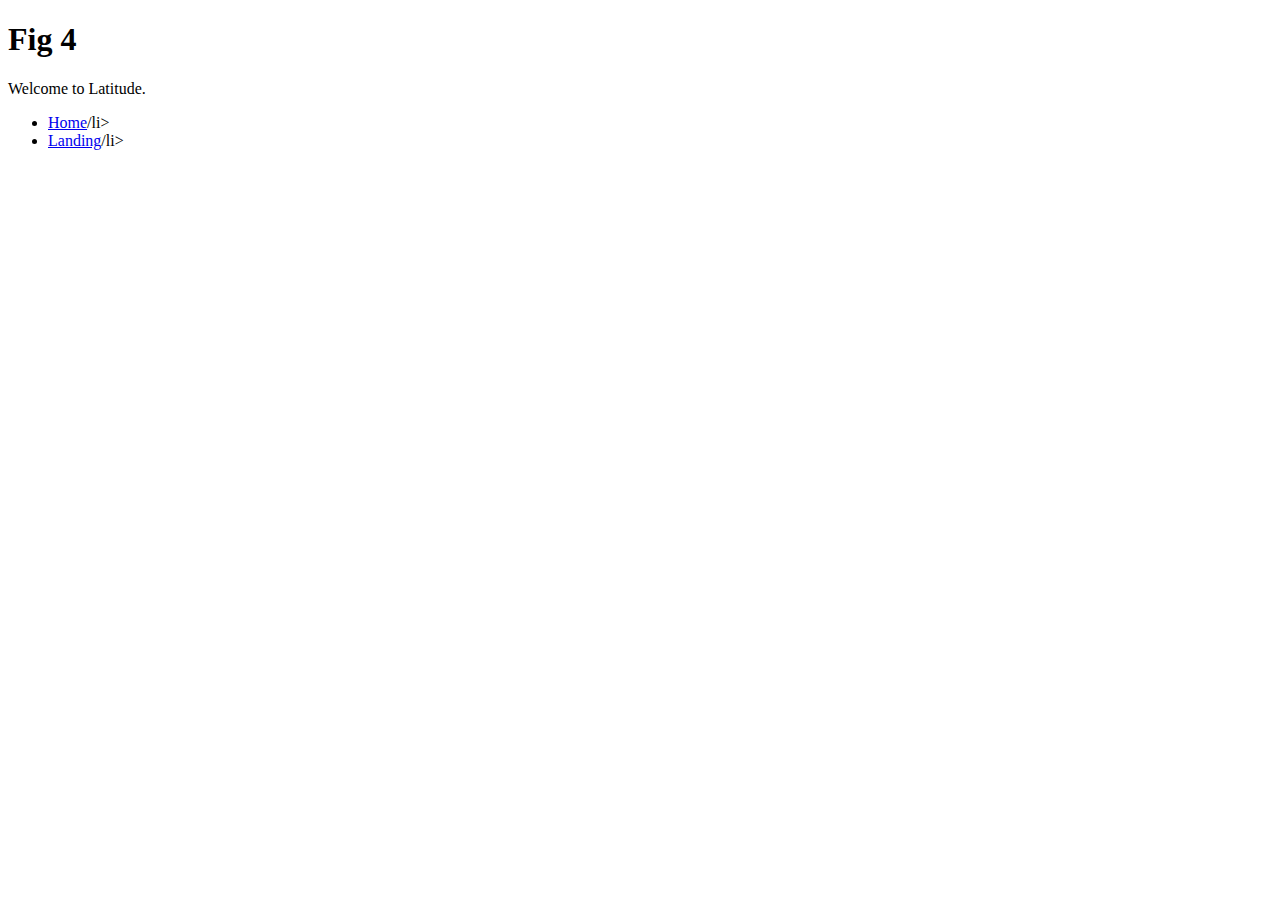
<file: Page6.html>
<!DOCTYPE html>
<html>

	<head>
		<meta charset="utf-8">
		<title>Latitude Page</title>
	</head>
	
	<body>
		
		<h1>Fig 4</h1>
		<p>Welcome to Latitude.</p>
		<nav>
			<ul>
				<li><a href="index.html">Home</a>/li>
				<li><a href="landing.html">Landing</a>/li>
				
			</ul>
		</nav>
		</body>
		
		
</html>
</file>
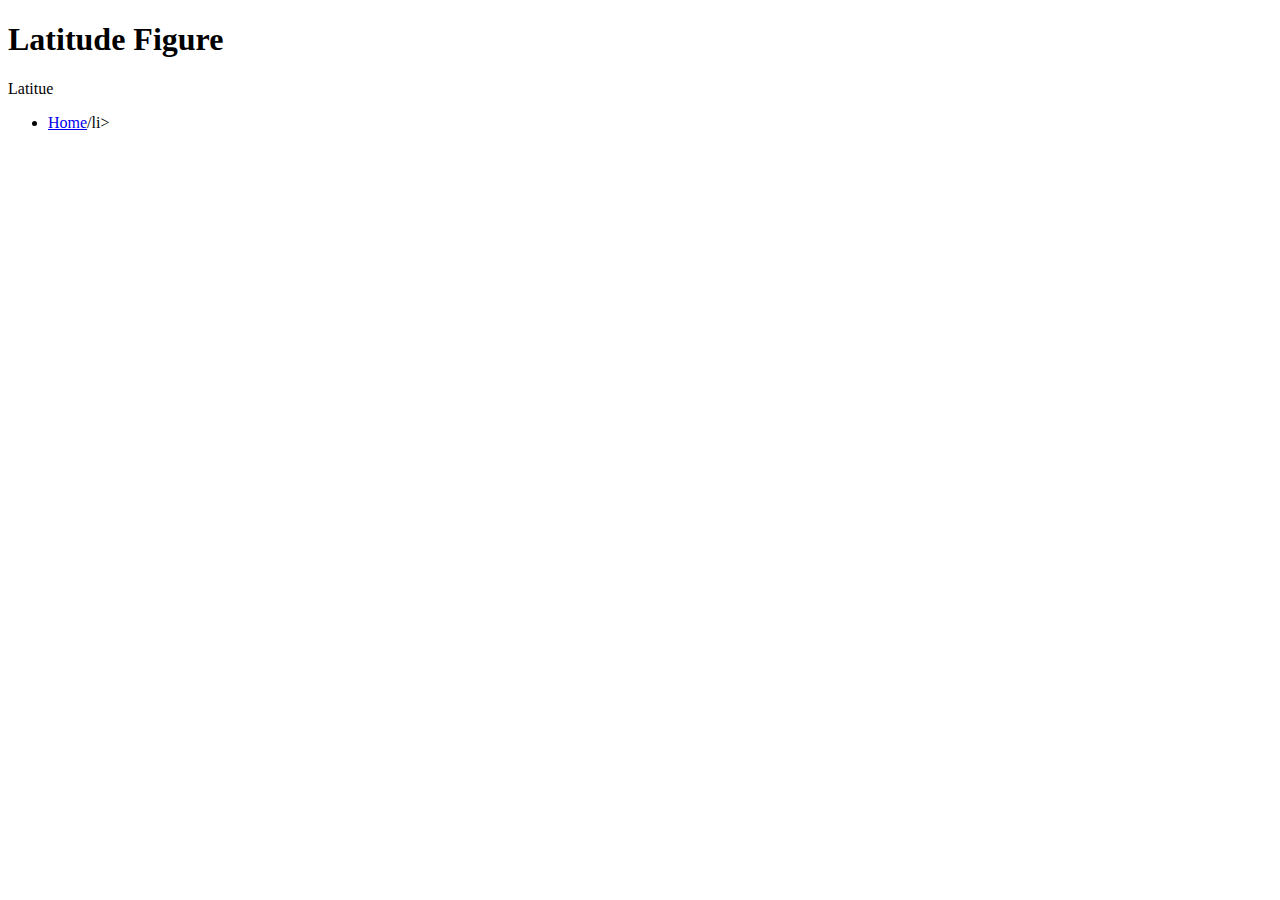
<file: Page7.html>
<!DOCTYPE html>
<html>

	<head>
		<meta charset="utf-8">
		<title>Latitude</title>
	</head>
	
	<body>
		
		<h1>Latitude Figure</h1>
		<p>Latitue </p>
		<nav>
			<ul>
				<li><a href="index.html">Home</a>/li>
				
			</ul>
		</nav>
		</body>
		
		
</html>
</file>
